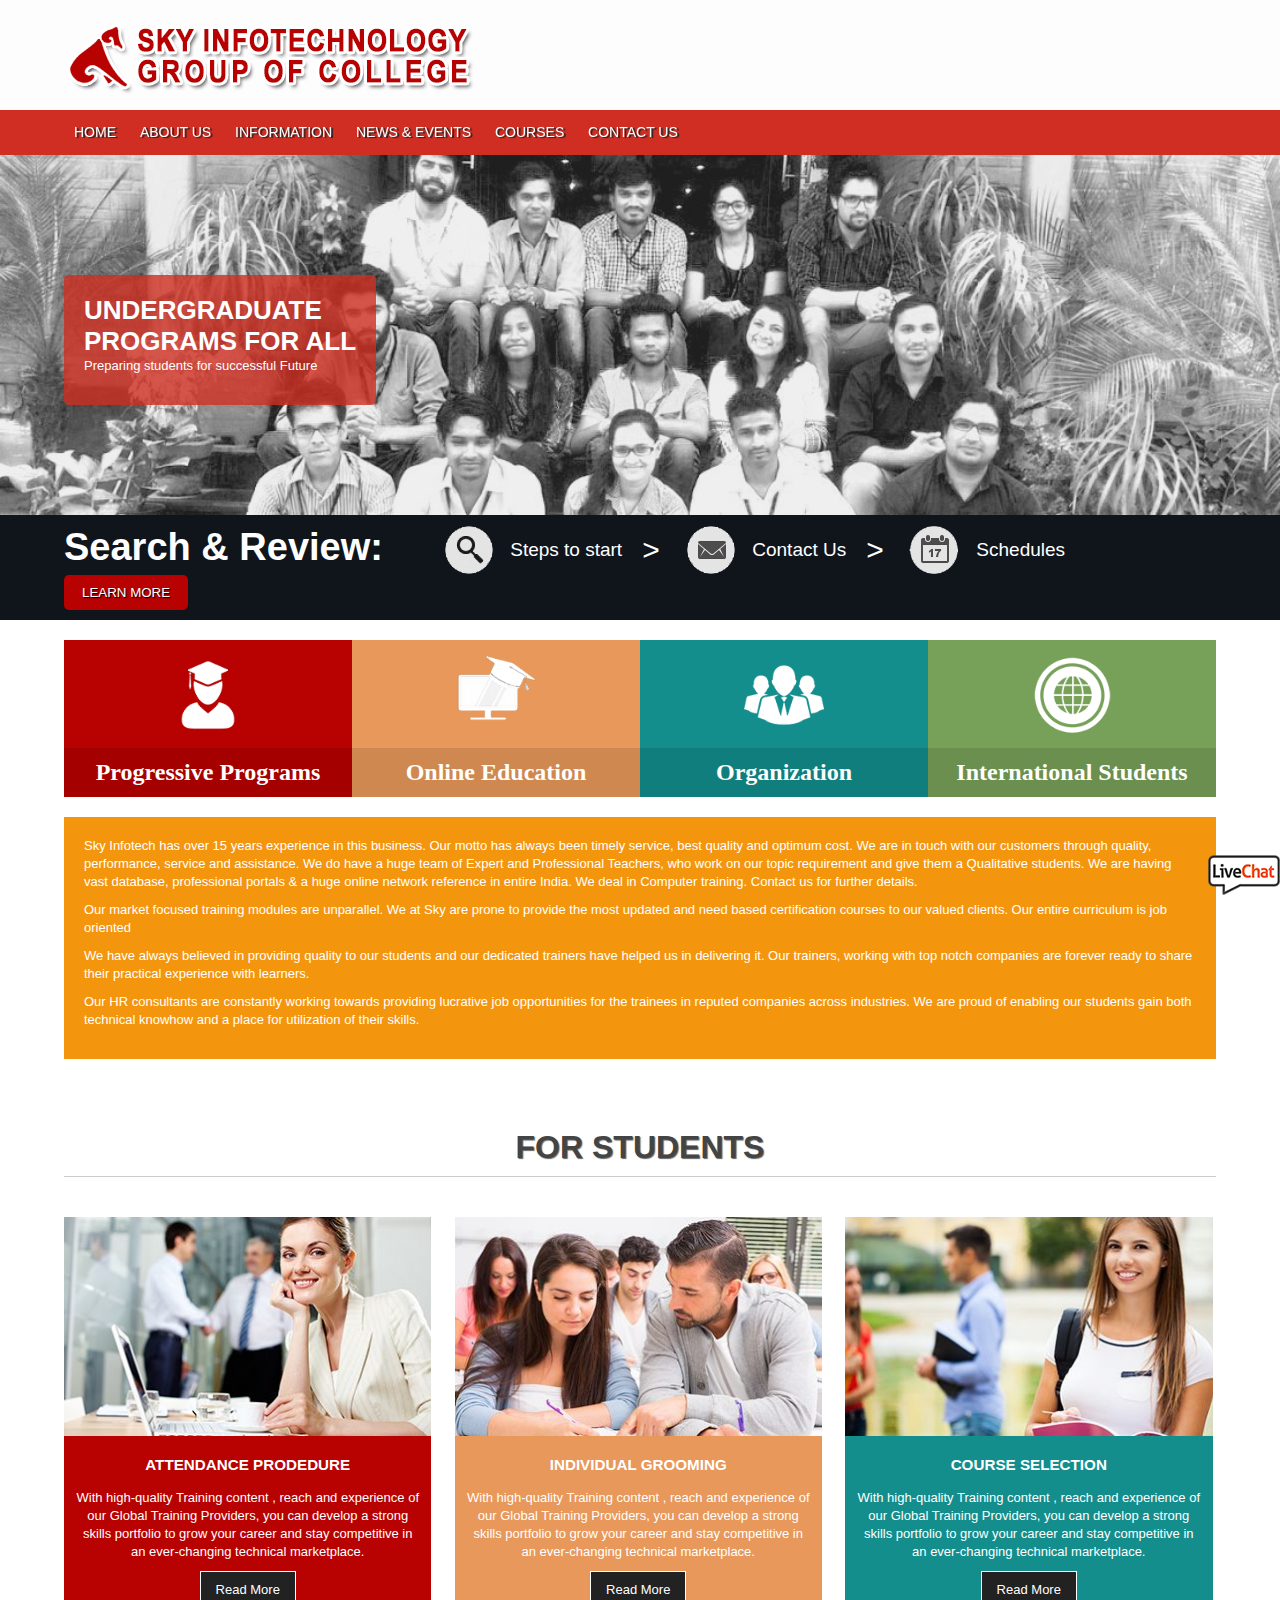
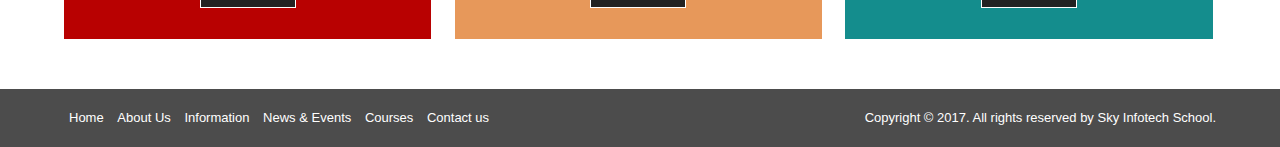
<file: index.html>
<!DOCTYPE html>
<html>
<head>
	<title>Home Page</title>
	<link rel="stylesheet" type="text/css" href="css/styles.css">
</head>
<body>
	<div class="wrapper">
		
		<header>
			<div class="header-wrapper">
				<div class="header-top">
					<img src="images/logo.png" class="pull-left">
					<div class="input-box pull-right">
						
					</div>
					<div class="clear"></div>
				</div>
				<div class="header-bottom">
				
					<nav>
						<ul class="top-link">
							<li><a href="index.html">Home</a></a></li>
							<li><a href="about-us.html">About Us</a></li>
							<li><a href="information.html">Information</a></li>
							<li><a href="news-events.html">News &amp; Events</a></li>
							<li><a href="courses.html">Courses</a></li>
							<li><a href="contact-us.html">Contact Us</a></li>
						</ul>
					</nav>
					
				</div>
			</div>
		</header>
	
		
		<!-- Banner start -->
		<div class="banner-wrap">
			<div class="banner">
				<div class="banner-box">
					<h1>Undergraduate<br>Programs for all</h1>
					<p>Preparing students for successful Future</p>
				</div>
			</div>
		</div>
	
		<div class="steps-wrapper">
			<div class="steps">
				<h1 class="title">Search & Review:</h1>
				<img src="images/search.png" class="icons">
				<span class="steps-content">Steps to start</span><span class="entity">&gt;</span>
				<img src="images/contact.png" class="icons">
				<span class="steps-content">Contact Us</span><span class="entity">&gt;</span>
				<img src="images/schedules.png" class="icons">
				<span class="steps-content">Schedules</span><span class="entity">&nbsp;</span>
				<button type="button" class="button" title="Click here to know more">Learn More</button>
				<div class="clear"></div>
			</div>
		</div>
		
		<div class="main">
			
			<div class="content-block">
					<div class="block first-block">
						<img src="images/programe.png" width="80">
						<h2>Progressive Programs</h2>
					</div>
					<div class="block second-block">
					<img src="images/online.png" width="80">
						<h2>Online Education</h2>
					</div>
					<div class="block third-block">
					<img src="images/organization.png" width="80">
						<h2>Organization</h2>
					</div>
					<div class="block fourth-block">
					<img src="images/international.png" width="80">
						<h2>International Students</h2>
					</div>
					<div class="clear"></div>
				</div>
			
			<div class="about-block">
				<p>Sky Infotech has over 15 years experience in this business. Our motto has always been timely service, best quality and optimum cost. We are in touch with our customers through quality, performance, service and assistance.  We do have a huge team of Expert and Professional Teachers, who work on our topic requirement and give them a Qualitative students. We are having vast database, professional portals & a huge online network reference in entire India. We deal in Computer training. Contact us for further details.</p>
					<p>Our market focused training modules are unparallel. We at Sky are prone to provide the most updated and need based certification courses to our valued clients. Our entire curriculum is job oriented</p>
					<p>We have always believed in providing quality to our students and our dedicated trainers have helped us in delivering it. Our trainers, working with top notch companies are forever ready to share their practical experience with learners.</p>
					<p>Our HR consultants are constantly working towards providing lucrative job opportunities for the trainees in reputed companies across industries. We are proud of enabling our students gain both technical knowhow and a place for utilization of their skills.
					</p>
			</div>
	

		</div>
	
		<div class="students-wrapper">
			<div class="student">
				<h1 class="title">For Students</h1>
				<div class="student-block-wrap">
					<div class="student-block first-block">
						<img src="images/1.jpg">
						<h3>Attendance Prodedure</h3>
						<div class="student-content">
							<p>With high-quality Training content , reach and experience of our Global Training Providers, you can develop a strong skills portfolio to grow your career and stay competitive in an ever-changing technical marketplace.</p>
						</div>
						<div class="read-more">
							<a href="#">Read More</a>
						</div>
					</div>
					<div class="student-block second-block">
						<img src="images/2.jpg">
						<h3>INDIVIDUAL GROOMING</h3>
						<div class="student-content">
							<p>With high-quality Training content , reach and experience of our Global Training Providers, you can develop a strong skills portfolio to grow your career and stay competitive in an ever-changing technical marketplace.</p>
						</div>
						<div class="read-more">
							<a href="#">Read More</a>
						</div>
					</div>
					<div class="student-block third-block">
						<img src="images/3.jpg">
						<h3>Course Selection</h3>
						<div class="student-content">
							<p>With high-quality Training content , reach and experience of our Global Training Providers, you can develop a strong skills portfolio to grow your career and stay competitive in an ever-changing technical marketplace.</p>
						</div>
						<div class="read-more">
							<a href="#">Read More</a>
						</div>
					</div>
					<div class="clear"></div>
				</div>
			</div>
		</div>
		
		<footer>
			<div class="footer-wrap">
			<div class="pull-left">
				<ul class="inline">
					<li><a href="index.html">Home</a></a></li>
					<li><a href="about-us.html">About Us</a></li>
					<li><a href="information.html">Information</a></li>
					<li><a href="news-events.html">News &amp; Events</a></li>
					<li><a href="courses.html">Courses</a></li>
					<li><a href="contact-us.html">Contact us</a></li>
				</ul>
			</div>
			<div class="pull-right">Copyright &copy; 2017.  All rights reserved by Sky Infotech School.</div>
			<div class="clear"></div>
			</div>
		</footer>

		<div class="bottom-chat"><img src="images/LiveChat.png"></div>
	</div>
</body>
</html>
</file>
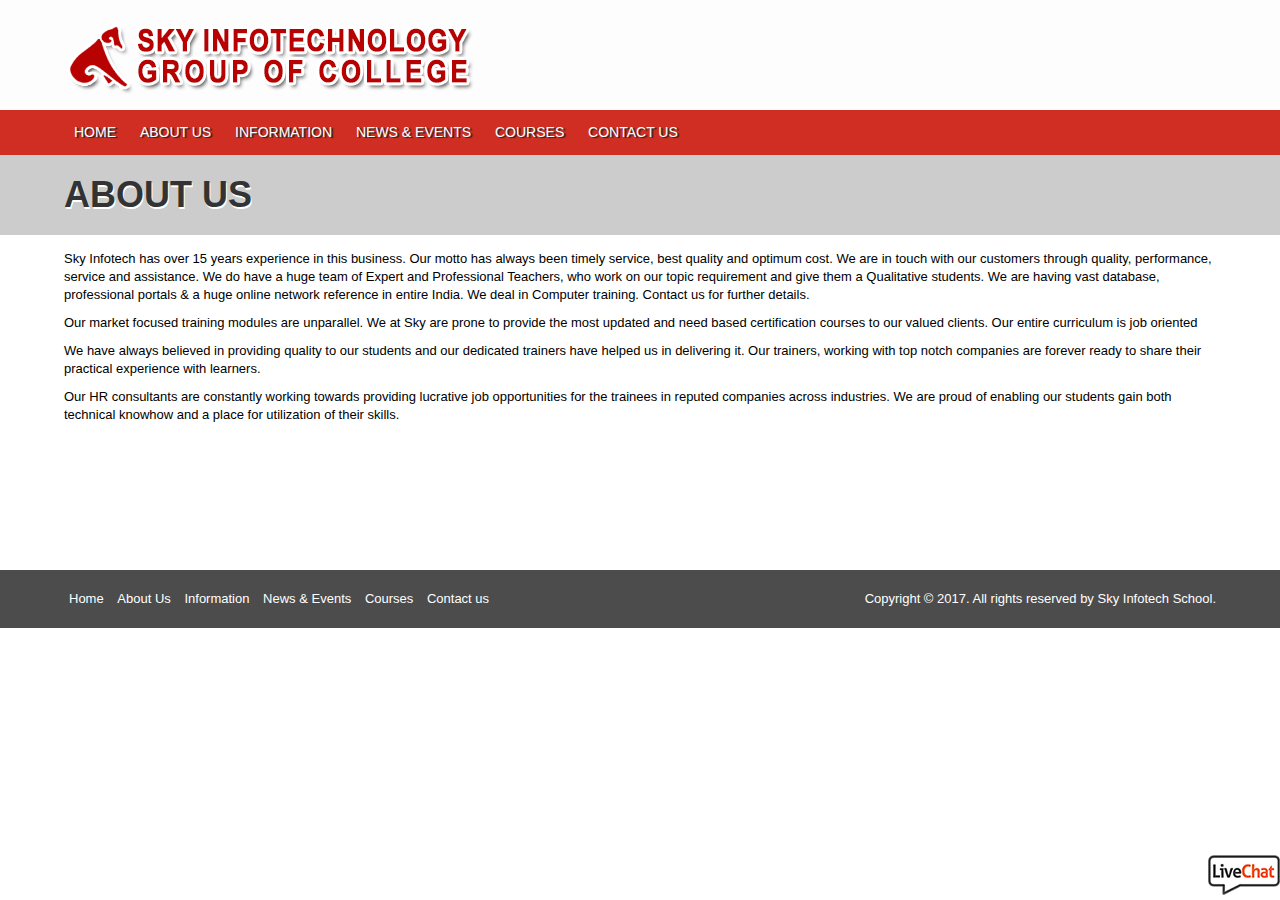
<file: about-us.html>
<!DOCTYPE html>
<head>
	<title>About Us</title>
	<link rel="stylesheet" type="text/css" href="css/styles.css">
</head>
<body>
	<div class="wrapper">
	
		<header>
			<div class="header-wrapper">
				<div class="header-top">
					<img src="images/logo.png" class="pull-left">
					<div class="input-box pull-right">
						
					</div>
					<div class="clear"></div>
				</div>
				<div class="header-bottom">
				
					<nav>
						<ul class="top-link">
							<li><a href="index.html">Home</a></a></li>
							<li><a href="about-us.html">About Us</a></li>
							<li><a href="information.html">Information</a></li>
							<li><a href="news-events.html">News &amp; Events</a></li>
							<li><a href="courses.html">Courses</a></li>
							<li><a href="contact-us.html">Contact Us</a></li>
						</ul>
					</nav>
				
				</div>
			</div>
		</header>
	
		<div class="inner-banner-wrapper">
			<div class="inner-banner">			
				<h1 class="title">About Us</h1>
			</div>
		</div>
		<div class="main-inner">
					
			
			<div class="container">
				<p>Sky Infotech has over 15 years experience in this business. Our motto has always been timely service, best quality and optimum cost. We are in touch with our customers through quality, performance, service and assistance.  We do have a huge team of Expert and Professional Teachers, who work on our topic requirement and give them a Qualitative students. We are having vast database, professional portals & a huge online network reference in entire India. We deal in Computer training. Contact us for further details.</p>
					<p>Our market focused training modules are unparallel. We at Sky are prone to provide the most updated and need based certification courses to our valued clients. Our entire curriculum is job oriented</p>
					<p>We have always believed in providing quality to our students and our dedicated trainers have helped us in delivering it. Our trainers, working with top notch companies are forever ready to share their practical experience with learners.</p>
					<p>Our HR consultants are constantly working towards providing lucrative job opportunities for the trainees in reputed companies across industries. We are proud of enabling our students gain both technical knowhow and a place for utilization of their skills.
					</p>
			</div>
		

		</div>
		
		<footer>
			<div class="footer-wrap">
			<div class="pull-left">
				<ul class="inline">
					<li><a href="index.html">Home</a></a></li>
					<li><a href="about-us.html">About Us</a></li>
					<li><a href="information.html">Information</a></li>
					<li><a href="news-events.html">News &amp; Events</a></li>
					<li><a href="courses.html">Courses</a></li>
					<li><a href="contact-us.html">Contact us</a></li>
				</ul>
			</div>
			<div class="pull-right">Copyright &copy; 2017.  All rights reserved by Sky Infotech School.</div>
			<div class="clear"></div>
			</div>
		</footer>

		<div class="bottom-chat"><img src="images/LiveChat.png"></div>
	</div>
</body>
</html>
</file>
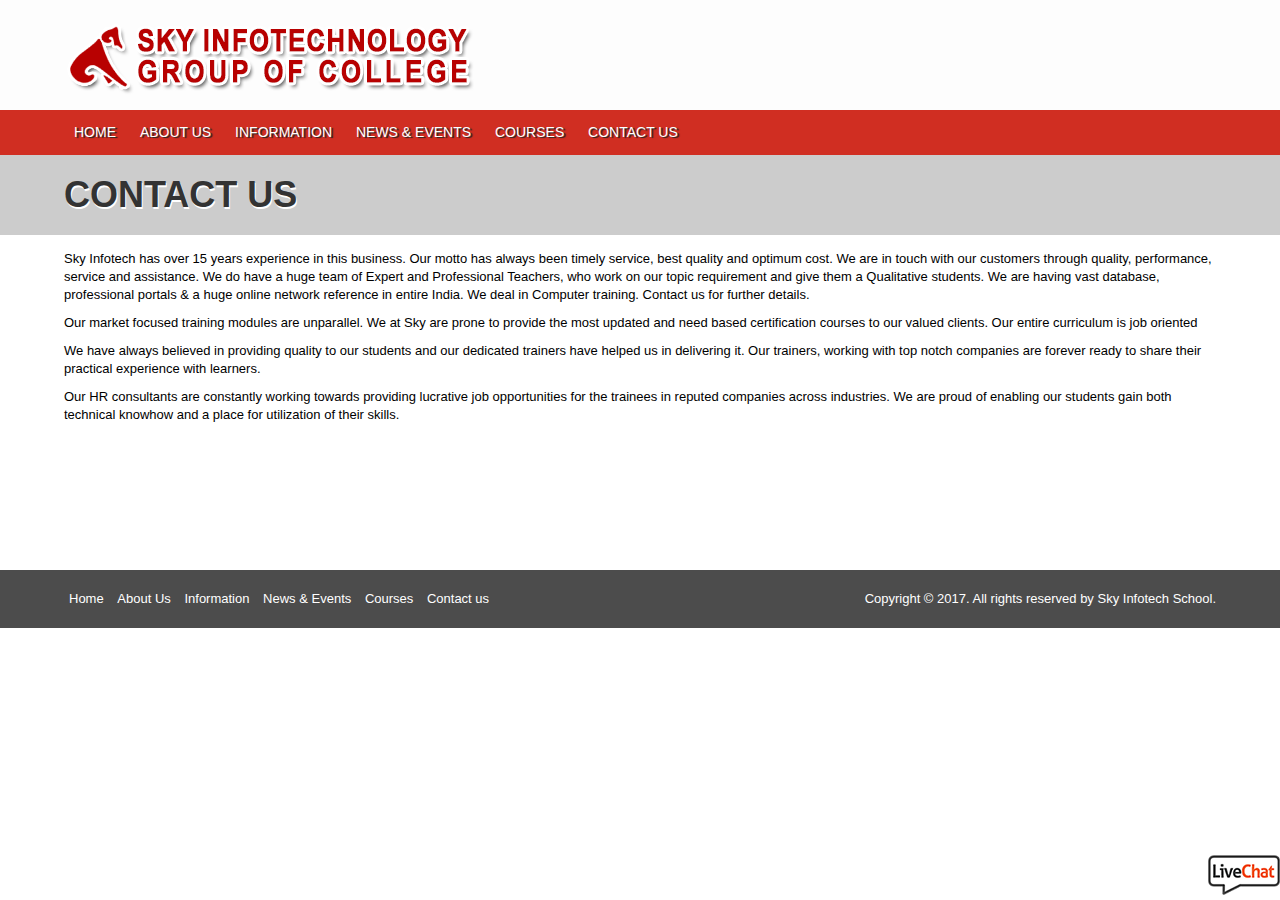
<file: contact-us.html>
<!DOCTYPE html>
<head>
	<title>Contact Us</title>
	<link rel="stylesheet" type="text/css" href="css/styles.css">
</head>
<body>
	<div class="wrapper">
		
		<header>
			<div class="header-wrapper">
				<div class="header-top">
					<img src="images/logo.png" class="pull-left">
					<div class="input-box pull-right">
						
					</div>
					<div class="clear"></div>
				</div>
				<div class="header-bottom">
					
					<nav>
						<ul class="top-link">
							<li><a href="index.html">Home</a></a></li>
							<li><a href="about-us.html">About Us</a></li>
							<li><a href="information.html">Information</a></li>
							<li><a href="news-events.html">News &amp; Events</a></li>
							<li><a href="courses.html">Courses</a></li>
							<li><a href="contact-us.html">Contact Us</a></li>
						</ul>
					</nav>
				
				</div>
			</div>
		</header>
	
		<div class="inner-banner-wrapper">
			<div class="inner-banner">				
				<h1 class="title">Contact Us</h1>
			</div>
		</div>
	
		<div class="main-inner">
					

			<div class="container">
				<p>Sky Infotech has over 15 years experience in this business. Our motto has always been timely service, best quality and optimum cost. We are in touch with our customers through quality, performance, service and assistance.  We do have a huge team of Expert and Professional Teachers, who work on our topic requirement and give them a Qualitative students. We are having vast database, professional portals & a huge online network reference in entire India. We deal in Computer training. Contact us for further details.</p>
					<p>Our market focused training modules are unparallel. We at Sky are prone to provide the most updated and need based certification courses to our valued clients. Our entire curriculum is job oriented</p>
					<p>We have always believed in providing quality to our students and our dedicated trainers have helped us in delivering it. Our trainers, working with top notch companies are forever ready to share their practical experience with learners.</p>
					<p>Our HR consultants are constantly working towards providing lucrative job opportunities for the trainees in reputed companies across industries. We are proud of enabling our students gain both technical knowhow and a place for utilization of their skills.
					</p>
			</div>
			

		</div>
	
		<footer>
			<div class="footer-wrap">
			<div class="pull-left">
				<ul class="inline">
					<li><a href="index.html">Home</a></a></li>
					<li><a href="about-us.html">About Us</a></li>
					<li><a href="information.html">Information</a></li>
					<li><a href="news-events.html">News &amp; Events</a></li>
					<li><a href="courses.html">Courses</a></li>
					<li><a href="contact-us.html">Contact us</a></li>
				</ul>
			</div>
			<div class="pull-right">Copyright &copy; 2017.  All rights reserved by Sky Infotech School.</div>
			<div class="clear"></div>
			</div>
		</footer>
	
		<div class="bottom-chat"><img src="images/LiveChat.png"></div>
	</div>
</body>
</html>
</file>
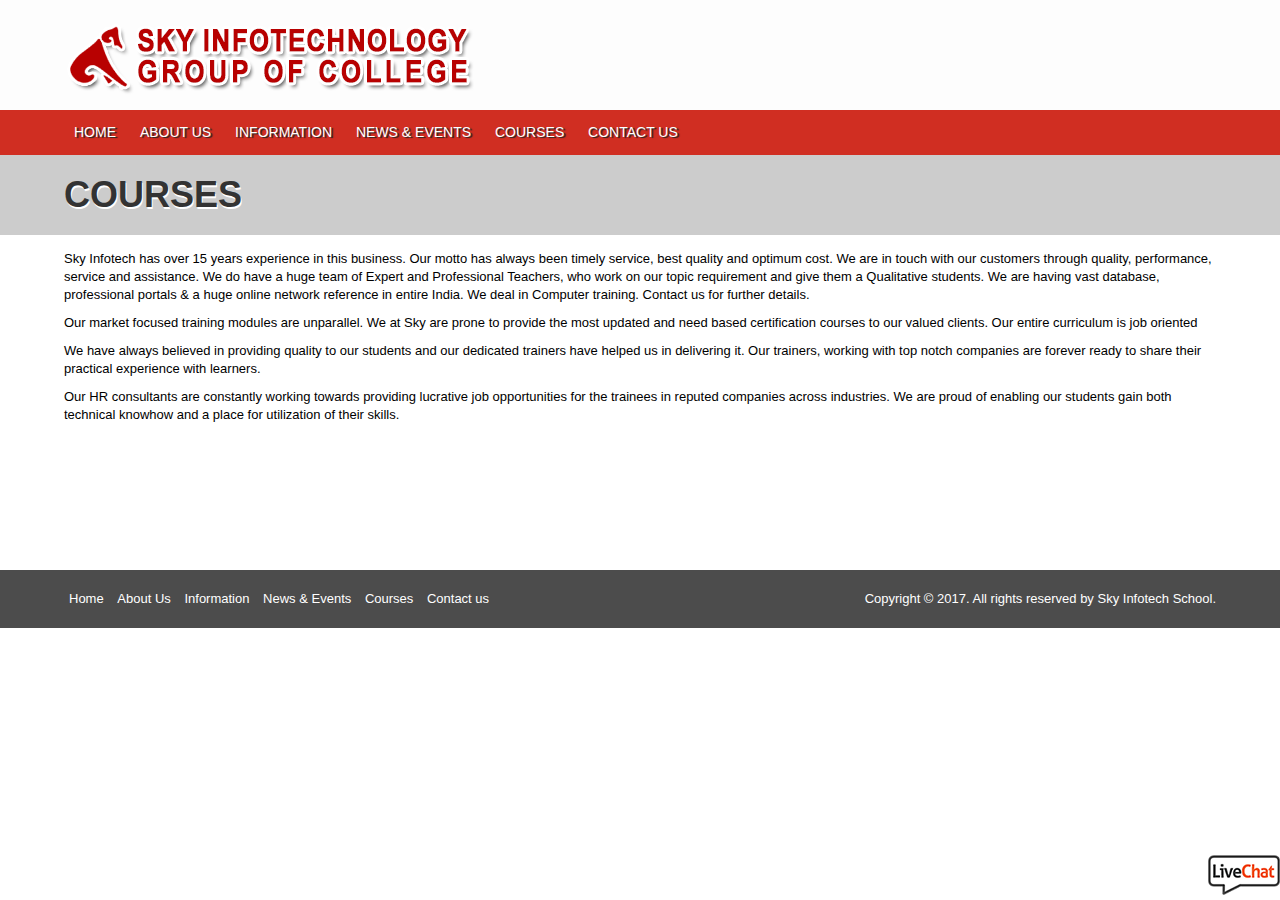
<file: courses.html>
<!DOCTYPE html>
<head>
	<title>Courses</title>
	<link rel="stylesheet" type="text/css" href="css/styles.css">
</head>
<body>
	<div class="wrapper">

		<header>
			<div class="header-wrapper">
				<div class="header-top">
					<img src="images/logo.png" class="pull-left">
					<div class="input-box pull-right">
						
					</div>
					<div class="clear"></div>
				</div>
				<div class="header-bottom">
		
					<nav>
						<ul class="top-link">
							<li><a href="index.html">Home</a></a></li>
							<li><a href="about-us.html">About Us</a></li>
							<li><a href="information.html">Information</a></li>
							<li><a href="news-events.html">News &amp; Events</a></li>
							<li><a href="courses.html">Courses</a></li>
							<li><a href="contact-us.html">Contact Us</a></li>
						</ul>
					</nav>
					
				</div>
			</div>
		</header>
		<div class="inner-banner-wrapper">
			<div class="inner-banner">			
				<h1 class="title">Courses</h1>
			</div>
		</div>
		<div class="main-inner">
					
	
			<div class="container">
				<p>Sky Infotech has over 15 years experience in this business. Our motto has always been timely service, best quality and optimum cost. We are in touch with our customers through quality, performance, service and assistance.  We do have a huge team of Expert and Professional Teachers, who work on our topic requirement and give them a Qualitative students. We are having vast database, professional portals & a huge online network reference in entire India. We deal in Computer training. Contact us for further details.</p>
					<p>Our market focused training modules are unparallel. We at Sky are prone to provide the most updated and need based certification courses to our valued clients. Our entire curriculum is job oriented</p>
					<p>We have always believed in providing quality to our students and our dedicated trainers have helped us in delivering it. Our trainers, working with top notch companies are forever ready to share their practical experience with learners.</p>
					<p>Our HR consultants are constantly working towards providing lucrative job opportunities for the trainees in reputed companies across industries. We are proud of enabling our students gain both technical knowhow and a place for utilization of their skills.
					</p>
			</div>
			

		</div>
	
		<footer>
			<div class="footer-wrap">
			<div class="pull-left">
				<ul class="inline">
					<li><a href="index.html">Home</a></a></li>
					<li><a href="about-us.html">About Us</a></li>
					<li><a href="information.html">Information</a></li>
					<li><a href="news-events.html">News &amp; Events</a></li>
					<li><a href="courses.html">Courses</a></li>
					<li><a href="contact-us.html">Contact us</a></li>
				</ul>
			</div>
			<div class="pull-right">Copyright &copy; 2017.  All rights reserved by Sky Infotech School.</div>
			<div class="clear"></div>
			</div>
		</footer>
	
		<div class="bottom-chat"><img src="images/LiveChat.png"></div>
	</div>
</body>
</html>
</file>
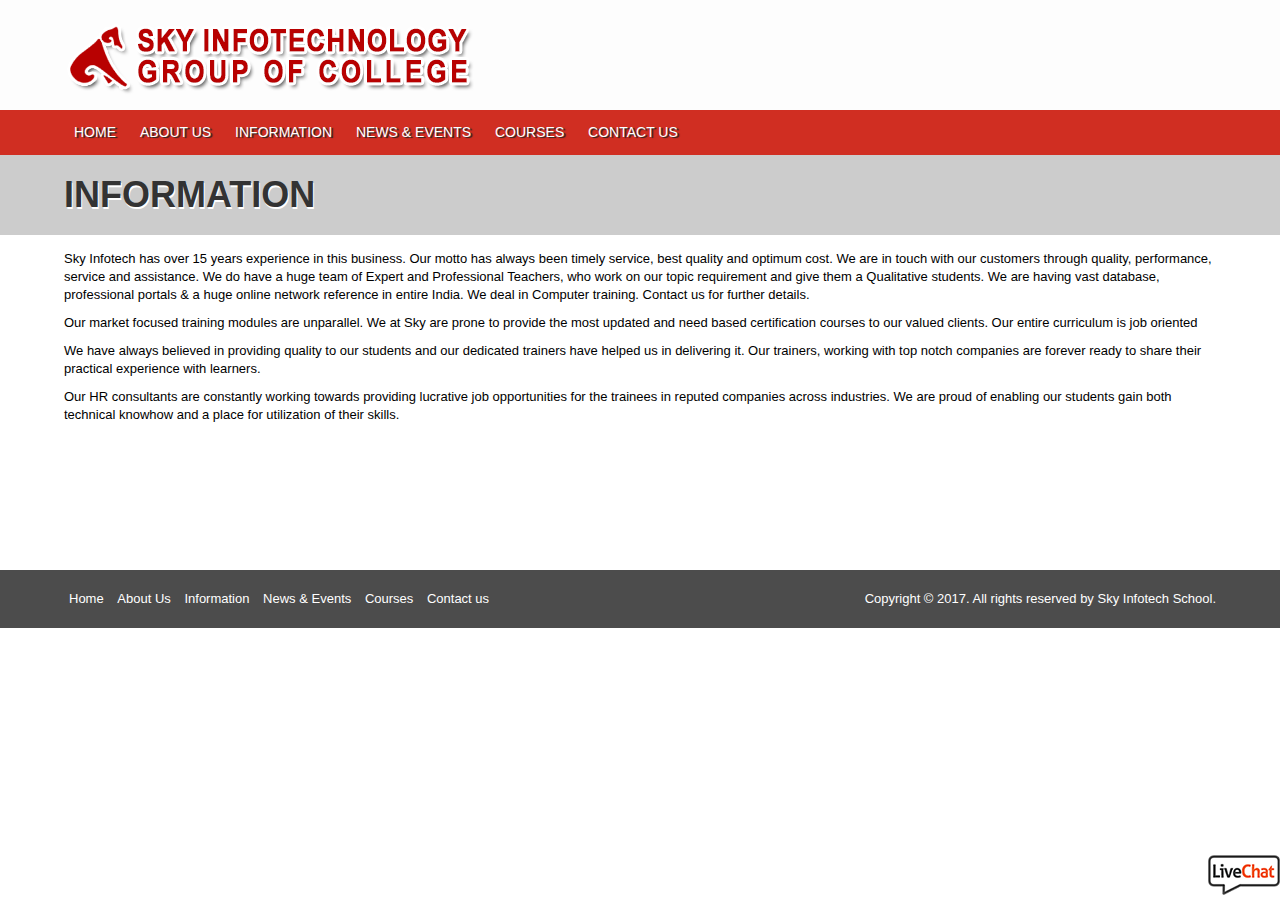
<file: information.html>
<!DOCTYPE html>
<head>
	<title>Information</title>
	<link rel="stylesheet" type="text/css" href="css/styles.css">
</head>
<body>
	<div class="wrapper">

		<header>
			<div class="header-wrapper">
				<div class="header-top">
					<img src="images/logo.png" class="pull-left">
					<div class="input-box pull-right">
						
					</div>
					<div class="clear"></div>
				</div>
				<div class="header-bottom">
				
					<nav>
						<ul class="top-link">
							<li><a href="index.html">Home</a></a></li>
							<li><a href="about-us.html">About Us</a></li>
							<li><a href="information.html">Information</a></li>
							<li><a href="news-events.html">News &amp; Events</a></li>
							<li><a href="courses.html">Courses</a></li>
							<li><a href="contact-us.html">Contact Us</a></li>
						</ul>
					</nav>
				
				</div>
			</div>
		</header>
		
		
		
		<div class="inner-banner-wrapper">
			<div class="inner-banner">			
				<h1 class="title">Information</h1>
			</div>
		</div>

		<div class="main-inner">
					
		
			<div class="container">
				<p>Sky Infotech has over 15 years experience in this business. Our motto has always been timely service, best quality and optimum cost. We are in touch with our customers through quality, performance, service and assistance.  We do have a huge team of Expert and Professional Teachers, who work on our topic requirement and give them a Qualitative students. We are having vast database, professional portals & a huge online network reference in entire India. We deal in Computer training. Contact us for further details.</p>
					<p>Our market focused training modules are unparallel. We at Sky are prone to provide the most updated and need based certification courses to our valued clients. Our entire curriculum is job oriented</p>
					<p>We have always believed in providing quality to our students and our dedicated trainers have helped us in delivering it. Our trainers, working with top notch companies are forever ready to share their practical experience with learners.</p>
					<p>Our HR consultants are constantly working towards providing lucrative job opportunities for the trainees in reputed companies across industries. We are proud of enabling our students gain both technical knowhow and a place for utilization of their skills.
					</p>
			</div>
			

		</div>
	
			
		
		
	
		<footer>
			<div class="footer-wrap">
			<div class="pull-left">
				<ul class="inline">
					<li><a href="index.html">Home</a></a></li>
					<li><a href="about-us.html">About Us</a></li>
					<li><a href="information.html">Information</a></li>
					<li><a href="news-events.html">News &amp; Events</a></li>
					<li><a href="courses.html">Courses</a></li>
					<li><a href="contact-us.html">Contact us</a></li>
				</ul>
			</div>
			<div class="pull-right">Copyright &copy; 2017.  All rights reserved by Sky Infotech School.</div>
			<div class="clear"></div>
			</div>
		</footer>
						
		<div class="bottom-chat"><img src="images/LiveChat.png"></div>
	</div>
</body>
</html>
</file>
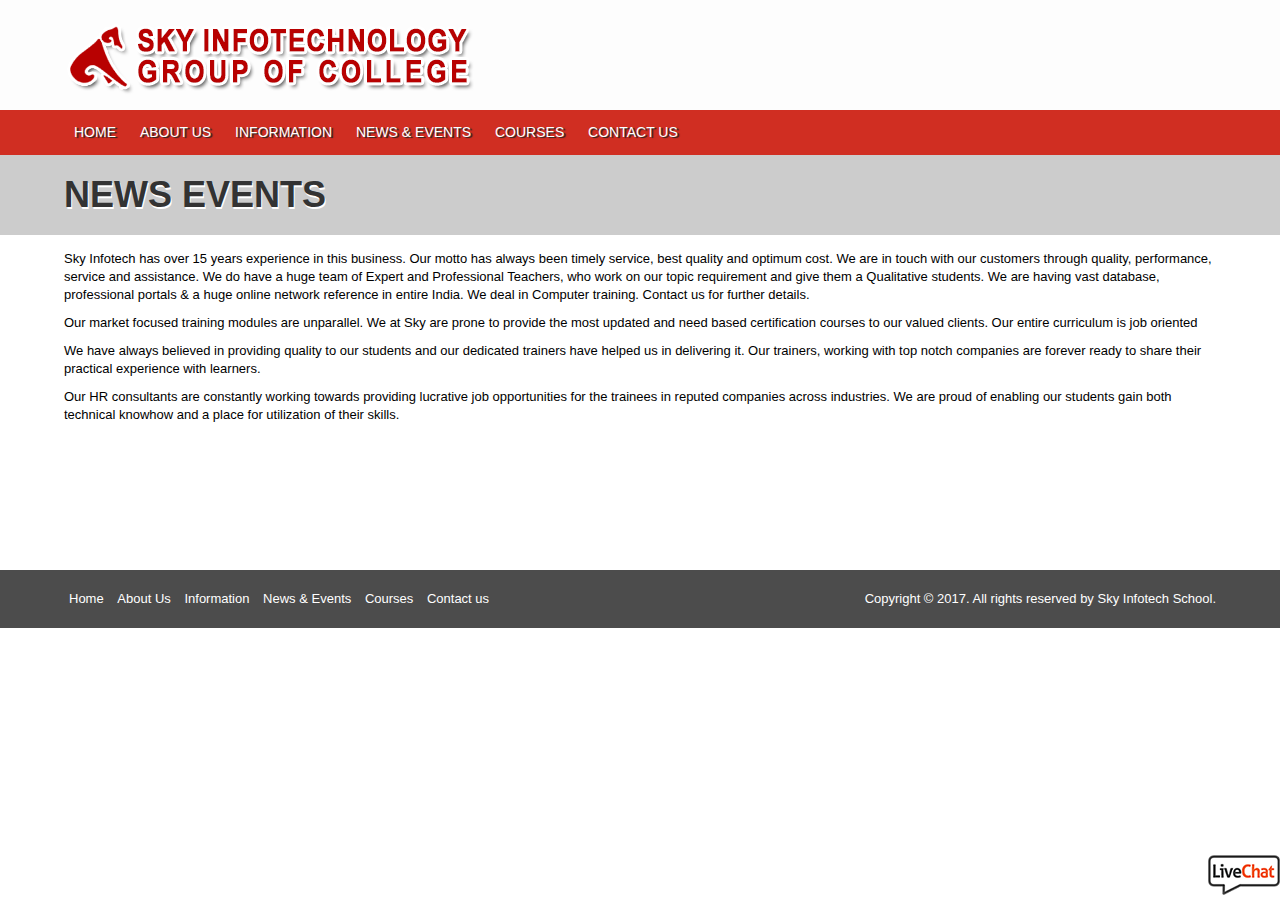
<file: news-events.html>
<!DOCTYPE html>
<head>
	<title>News Events</title>
	<link rel="stylesheet" type="text/css" href="css/styles.css">
</head>
<body>
	<div class="wrapper">
		
		<header>
			<div class="header-wrapper">
				<div class="header-top">
					<img src="images/logo.png" class="pull-left">
					<div class="input-box pull-right">
						
					</div>
					<div class="clear"></div>
				</div>
				<div class="header-bottom">
					
					<nav>
						<ul class="top-link">
							<li><a href="index.html">Home</a></a></li>
							<li><a href="about-us.html">About Us</a></li>
							<li><a href="information.html">Information</a></li>
							<li><a href="news-events.html">News &amp; Events</a></li>
							<li><a href="courses.html">Courses</a></li>
							<li><a href="contact-us.html">Contact Us</a></li>
						</ul>
					</nav>
					
				</div>
			</div>
		</header>
	
		<div class="inner-banner-wrapper">
			<div class="inner-banner">			
				<h1 class="title">News Events</h1>
			</div>
		</div>
		
		<div class="main-inner">
					
		
			<div class="container">
				<p>Sky Infotech has over 15 years experience in this business. Our motto has always been timely service, best quality and optimum cost. We are in touch with our customers through quality, performance, service and assistance.  We do have a huge team of Expert and Professional Teachers, who work on our topic requirement and give them a Qualitative students. We are having vast database, professional portals & a huge online network reference in entire India. We deal in Computer training. Contact us for further details.</p>
					<p>Our market focused training modules are unparallel. We at Sky are prone to provide the most updated and need based certification courses to our valued clients. Our entire curriculum is job oriented</p>
					<p>We have always believed in providing quality to our students and our dedicated trainers have helped us in delivering it. Our trainers, working with top notch companies are forever ready to share their practical experience with learners.</p>
					<p>Our HR consultants are constantly working towards providing lucrative job opportunities for the trainees in reputed companies across industries. We are proud of enabling our students gain both technical knowhow and a place for utilization of their skills.
					</p>
			</div>
		

		</div>

		<footer>
			<div class="footer-wrap">
			<div class="pull-left">
				<ul class="inline">
					<li><a href="index.html">Home</a></a></li>
					<li><a href="about-us.html">About Us</a></li>
					<li><a href="information.html">Information</a></li>
					<li><a href="news-events.html">News &amp; Events</a></li>
					<li><a href="courses.html">Courses</a></li>
					<li><a href="contact-us.html">Contact us</a></li>
				</ul>
			</div>
			<div class="pull-right">Copyright &copy; 2017.  All rights reserved by Sky Infotech School.</div>
			<div class="clear"></div>
			</div>
		</footer>

		<div class="bottom-chat"><img src="images/LiveChat.png"></div>
	</div>
</body>
</html>
</file>
<file: css/styles.css>
body { background:#fff; font-size: 13px; font-family: arial; line-height: 18px;}
* { margin: 0px; padding:0px;}
a{ color: #000; text-decoration: none;}
a:hover { color: #000; text-decoration: underline;}
p{ margin-bottom: 10px;}
.clear{ clear: both;}
.wrapper { }
header { background: #fdfdfd;}
.header-wrapper{  }
.header-top{width:90%;margin: 0px auto; padding: 15px 0px 15px 0px;}
.input-box{}
.header-bottom{color: #fff; background: #d02e22;position: sticky;top: 0;z-index: 100;}
.pull-left { float: left;}
.pull-right { float: right;}
.top-link{ padding: 0px; margin: 0px;}
.top-link li {display: inline; min-height:25px; line-height:25px;}
nav{  font-size:14px; text-transform: uppercase; position: sticky; top: 0;width:90%;margin: 0px auto;}
nav a{ color: #fff; display: inline-block; padding: 10px;   text-shadow: 2px 1px 1px #222;}
nav a:hover{ color: #fff; text-decoration: none; background: #b80101;}
.banner-wrap{ background: url(../images/background.jpg) no-repeat 50% 20%; background-size: cover;}
.banner-wrap h1{ line-height: normal; text-transform: uppercase;}
.banner-wrap .banner{width:90%;margin: 0px auto; min-height:360px; position: relative;}
.banner-wrap .banner .banner-box{ position: absolute; left: 0px; top: 120px; background: rgba(208, 46, 34, 0.8); padding:20px; color: #fff; border-radius: 5px;}

.steps-wrapper{background: #10151c; color: #fff;}
.steps{width:90%;margin: 0px auto;padding: 10px 0px;font-size: 19px;}
.steps .title{float: left;line-height: 44px;margin-right: 60px;}
.steps .steps-content{    vertical-align: middle;}
.steps .icons{ margin: 0px 10px 0px 0px;    vertical-align: middle;}
.steps .entity{margin: 0 20px; font-size:30px;vertical-align: middle;}
.steps .button { background: #b80101; border-radius: 5px;color: #fff;border-style: none;text-transform: uppercase;text-shadow: 1px 1px 1px #000;padding: 10px 18px; cursor: pointer;}
.steps .button:hover{background: #ccc; color: #000; text-shadow:none;}

.main{ padding: 20px 0px 0px 0px;width:90%;margin: 0px auto;}
.content-block {}
.content-block .block { width:25%; margin: 0; display: inline-block; float: left; background: #b80101; height: 142px; text-align: center;position: relative; padding: 15px 0 0 0;}
.content-block .block h2{background: rgba(0, 0, 0, 0.1);text-align: center;color: #fff;padding: 5%;position: absolute;bottom: 0px;width: 90%;min-height: 20px; font-size: 24px;    font-family: cursive;}
.content-block .first-block{margin-left: 0%; background: #b80101;}
.content-block .second-block{ background: #e7985a;}
.content-block .third-block{ background: #148d8d;}
.content-block .fourth-block{margin-right: 0%;  background: #77a059;}

.about-block{background: #f4950e; padding:20px; color: #fff; margin: 20px 0px 20px;}

.students-wrapper{ background: #fff;}
.students-wrapper .student{ padding: 50px 0px; width:90%;margin: 0px auto; background: #fff;}
.students-wrapper .student .title{ text-align: center;margin-bottom: 40px;border-bottom: 1px solid #ccc;padding: 0px 0px 10px 0px;line-height: normal;   font-size: 32px;text-shadow: 1px 1px 1px #666;color: #444;text-transform: uppercase;}
.students-wrapper .student .student-block-wrap{}
.students-wrapper .student .student-block-wrap .student-block{ width:31.9%; margin: 0 1%; display: inline-block; float: left; background: #b80101; min-height: 422px; text-align: center;position: relative; color: #fff}
.students-wrapper .student .student-block-wrap .student-block h3{ text-transform: uppercase; margin: 15px 0px 5px;}
.students-wrapper .student .student-block-wrap img{ width: 100%;}
.students-wrapper .student .student-block-wrap .student-content{ padding:10px 10px;}
.students-wrapper .student .student-block-wrap .first-block{margin-left: 0%; background: #b80101;}
.students-wrapper .student .student-block-wrap .second-block{ background: #e7985a;}
.students-wrapper .student .student-block-wrap .third-block{ margin-right: 0%; background: #148d8d;}
.students-wrapper .student .student-block-wrap .read-more{ text-align:center;}
.students-wrapper .student .student-block-wrap .read-more a{ background: #222;padding: 10px 15px;color: #fff; text-decoration:none; border:1px solid #fff;}
.students-wrapper .student .student-block-wrap .read-more a:hover{ background: #fff;padding: 10px 15px;color: #000; text-decoration:none; border:1px solid #222;}

footer{ background: rgba(0, 0, 0, 0.7); }
footer a{ color: #fff; display: inline-block; padding: 0px 5px;}
footer a:hover{ color: #fff; text-decoration: underline;}
.footer-wrap{padding: 10px; color: #fff;padding: 20px 0px; width:90%;margin: 0px auto;}
.inline{ padding: 0px; margin: 0px;}
.inline li {display: inline;}

.bottom-chat{ position:fixed;bottom: 0;right: 0;}


.inner-banner-wrapper{ position: relative; background: #ccc;}
.inner-banner-wrapper .inner-banner{width:90%;margin: 0px auto; padding:10px 0px; text-transform:uppercase; }
.inner-banner-wrapper .inner-head-bg{ width:100%;}
.inner-banner-wrapper .inner-banner .title{ color: #333;text-align: left;font-size: 36px;text-shadow: 1px 2px 0px #fff;line-height: 60px;}

.main-inner{ padding: 20px;width:90%;margin: -5px auto 0px; background: #fff; min-height:300px;}
.main-inner .container{}
</file>
